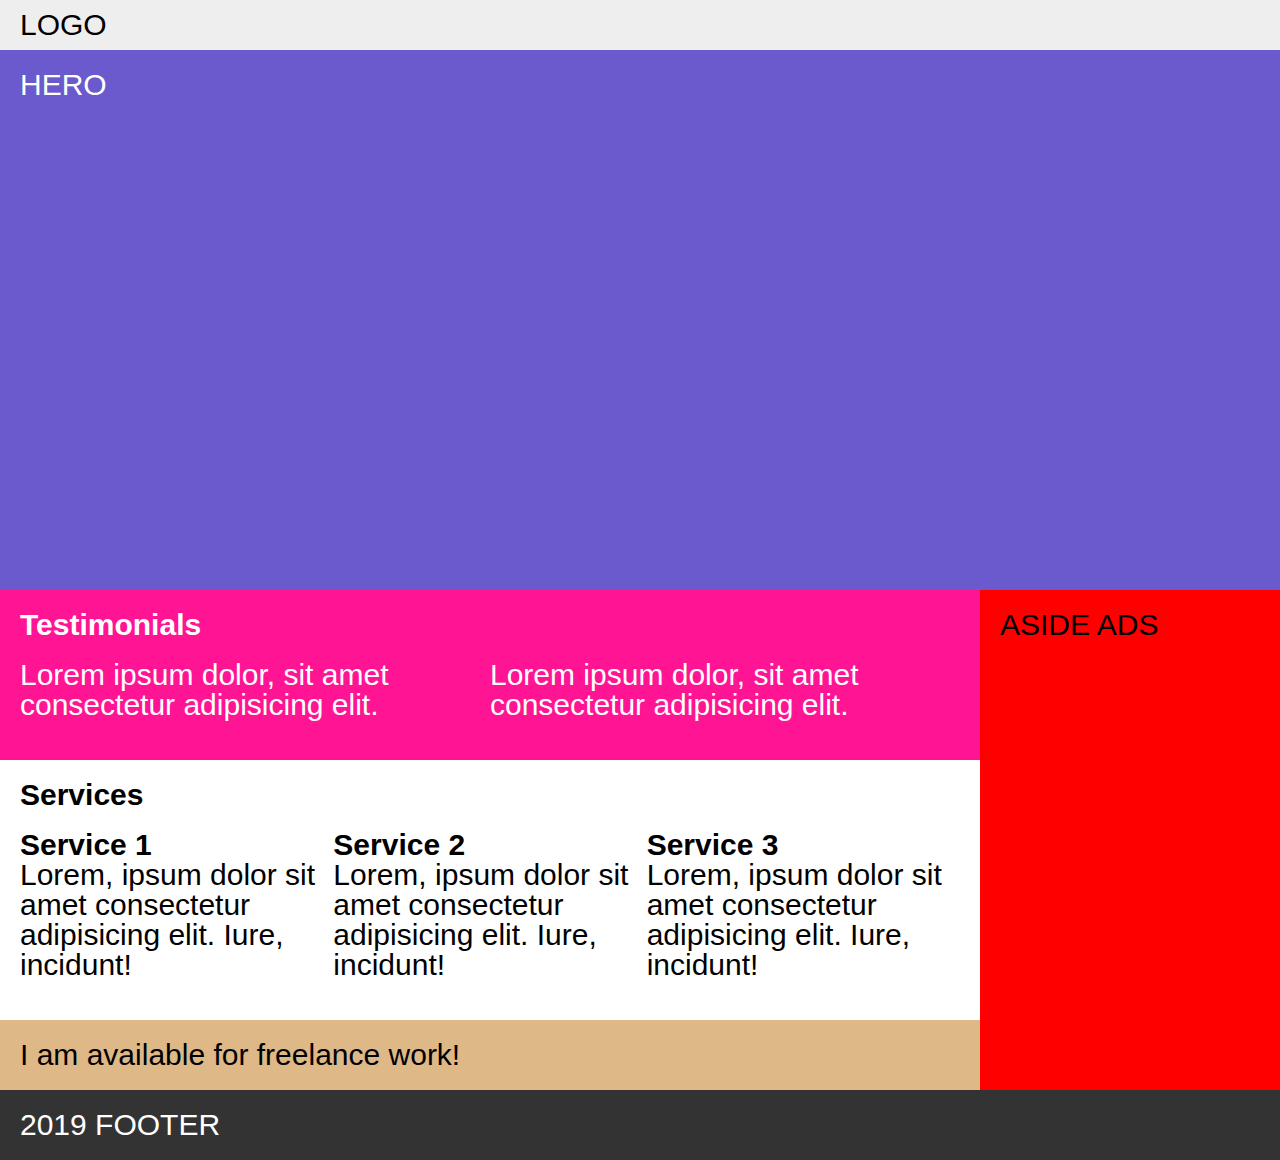
<file: index.html>
<!DOCTYPE html>
<html lang="en">
<head>
    <meta charset="UTF-8">
    <meta name="viewport" content="width=device-width, initial-scale=1.0">
    <meta http-equiv="X-UA-Compatible" content="ie=edge">
    <title>Grid</title>
    <link rel="stylesheet" href="css/main.css">
</head>
<body>
    <header>
        <div class="logo">LOGO</div>
    </header>
    
    <nav>
        <a href="#">Pirma nuoroda</a>
        <a href="#">Antra nuoroda</a>
        <a href="#">Trecia nuoroda</a>
    </nav>

    <div id="hero">
        HERO
    </div>

    <section id="services">
        <h2>Services</h1>
        <div class="service-list">
            <div class="service">
                <h3>Service 1</h3>
                <p>Lorem, ipsum dolor sit amet consectetur adipisicing elit. Iure, incidunt!</p>
            </div>
            <div class="service">
                <h3>Service 2</h3>
                <p>Lorem, ipsum dolor sit amet consectetur adipisicing elit. Iure, incidunt!</p>
            </div>
            <div class="service">
                <h3>Service 3</h3>
                <p>Lorem, ipsum dolor sit amet consectetur adipisicing elit. Iure, incidunt!</p>
            </div>
        </div>
    </section>

    <section id="freelance">I am available for freelance work!</section>

    <section id="testimonials">
        <h2>Testimonials</h2>
        <div class="testimonial-list">
            <div class="testimonial">
                Lorem ipsum dolor, sit amet consectetur adipisicing elit.
            </div>
            <div class="testimonial">
                Lorem ipsum dolor, sit amet consectetur adipisicing elit.
            </div>
        </div>
    </section>

    <aside id="ads">
        ASIDE ADS
    </aside>

    <footer>
        2019 FOOTER
    </footer>
</body>
</html>
</file>
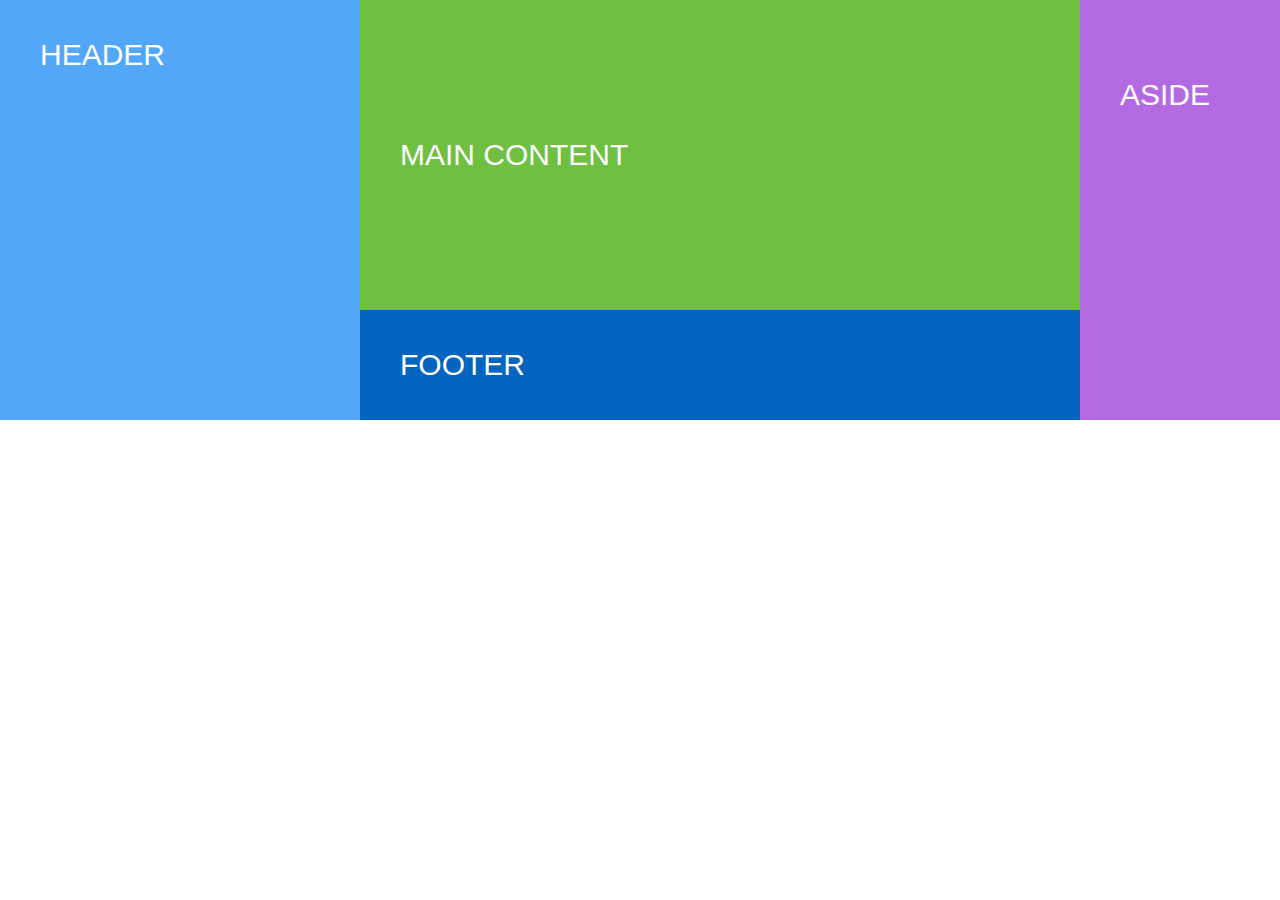
<file: grid/index.html>
<!DOCTYPE html>
<html lang="en">
<head>
    <meta charset="UTF-8">
    <meta name="viewport" content="width=device-width, initial-scale=1.0">
    <meta http-equiv="X-UA-Compatible" content="ie=edge">
    <title>GRID demo</title>
    <link rel="stylesheet" href="../css/grid-demo.css">
</head>
<body>
    
    <header>
        HEADER
    </header>

    <main>
        MAIN CONTENT
    </main>

    <aside>
        ASIDE
    </aside>

    <footer>
        FOOTER
    </footer>

</body>
</html>
</file>
<file: css/main.css>
body,
body * {
    margin: 0;
    padding: 0;
    vertical-align: top;
    box-sizing: border-box;
    font-family: 'Gill Sans', 'Gill Sans MT', Calibri, 'Trebuchet MS', sans-serif;
    font-size: 30px;
    line-height: 30px;
}

body {
    display: grid;
    grid-template-columns: 1fr;
    grid-template-rows: auto;
    grid-template-areas: 
        "header"
        "hero"
        "service"
        "freelance"
        "testimonial"
        "footer"
        "nav";
}

header {
    display: inline-block;
    width: 100%;
    background-color: #EEE;
    padding: 10px 20px;
    grid-area: header;
}

nav {
    display: inline-block;
    width: 100%;
    box-shadow: 0 -2px 6px #3337;
    position: fixed;
    bottom: 0;
    left: 0;
    right: 0;
    z-index: 1;
    background-color: #FFF;
    grid-area: nav;
}
    nav > a {
        display: inline-block;
        float: left;
        width: calc(100% / 3);
        text-align: center;
        padding: 10px;
        font-size: 20px;
        line-height: 20px;
    }

#hero {
    display: inline-block;
    width: 100%;
    height: 60vh;
    min-height: 400px;
    padding: 20px;
    background-color: slateblue;
    color: #FFF;
    grid-area: hero;
}

section {
    display: inline-block;
    width: 100%;
    padding: 20px;
}
    section > h2 {
        display: inline-block;
        width: 100%;
        margin-bottom: 20px;
    }
    section > div {
        display: inline-block;
        width: 100%;
        margin-bottom: 20px;
    }
        section > div > h3 {
            display: inline-block;
            width: 100%;
            margin-bottom: 10px;
            font-size: 24px;
        }
        section > div > p {
            display: inline-block;
            width: 100%;
            margin-bottom: 10px;
            font-size: 24px;
        }
    #services {
        grid-area: service;
    }
    #freelance {
        background-color: burlywood;
        grid-area: freelance;
    }
    #testimonials {
        background-color: deeppink;
        color: #FFF;
        grid-area: testimonial;
    }

#ads {
    display: none;
    width: 100%;
    padding: 20px;
    background-color: red;
    grid-area: ads;
}

footer {
    display: inline-block;
    width: 100%;
    padding: 20px;
    margin: 0 0 40px 0;
    background-color: #333333;
    color: #FFF;
    grid-area: footer;
}


@media (min-width: 480px) {
    body {
        grid-template-columns: 1fr;
        grid-template-areas: 
            "header"
            "nav"
            "hero"
            "service"
            "testimonial"
            "freelance"
            "footer";
    }

    footer {
        margin-bottom: 0;
    }

    nav {
        display: none;
    }
}


@media (min-width: 900px) {
    body {
        grid-template-columns: 1fr 300px;
        grid-template-areas: 
            "header header"
            "hero hero"
            "testimonial ads"
            "service ads"
            "freelance ads"
            "footer footer";
    }

    #ads {
        display: block;
    }

    .service-list {
        display: grid;
        grid-template-columns: 1fr 1fr 1fr;
    }

    .testimonial-list {
        display: grid;
        grid-template-columns: 1fr 1fr;
    }
}
</file>
<file: css/grid-demo.css>
body,
body * {
    margin: 0;
    padding: 0;
    vertical-align: top;
    box-sizing: border-box;
    font-family: 'Gill Sans', 'Gill Sans MT', Calibri, 'Trebuchet MS', sans-serif;
    font-size: 30px;
    line-height: 30px;
}



  
body {
    color: #FFF;
    display: grid;
    grid-template-columns: 1fr;
    grid-template-rows: auto;
    grid-template-areas: 
        "header"
        "main"
        "sidebar"
        "footer";
}
header {
    padding: 40px;
    background-color: #52A7F9;
    grid-area: header;
}

main {
    padding: 140px 40px;
    background-color: #6FC041;
    grid-area: main;
}

aside {
    padding: 80px 40px;
    background-color: #B36AE2;
    grid-area: sidebar;
}

footer {
    padding: 40px;
    background-color: #0365C0;
    grid-area: footer;
}


@media (min-width: 480px) {
    body {
        grid-template-columns: 1fr 2fr;
        grid-template-areas: 
            "header main"
            "header sidebar"
            "header footer";
    }
}

@media (min-width: 900px) {
    body {
        grid-template-columns: 1fr 2fr 200px;
        grid-template-areas: 
            "header main sidebar"
            "header footer sidebar";
    }
}
</file>
